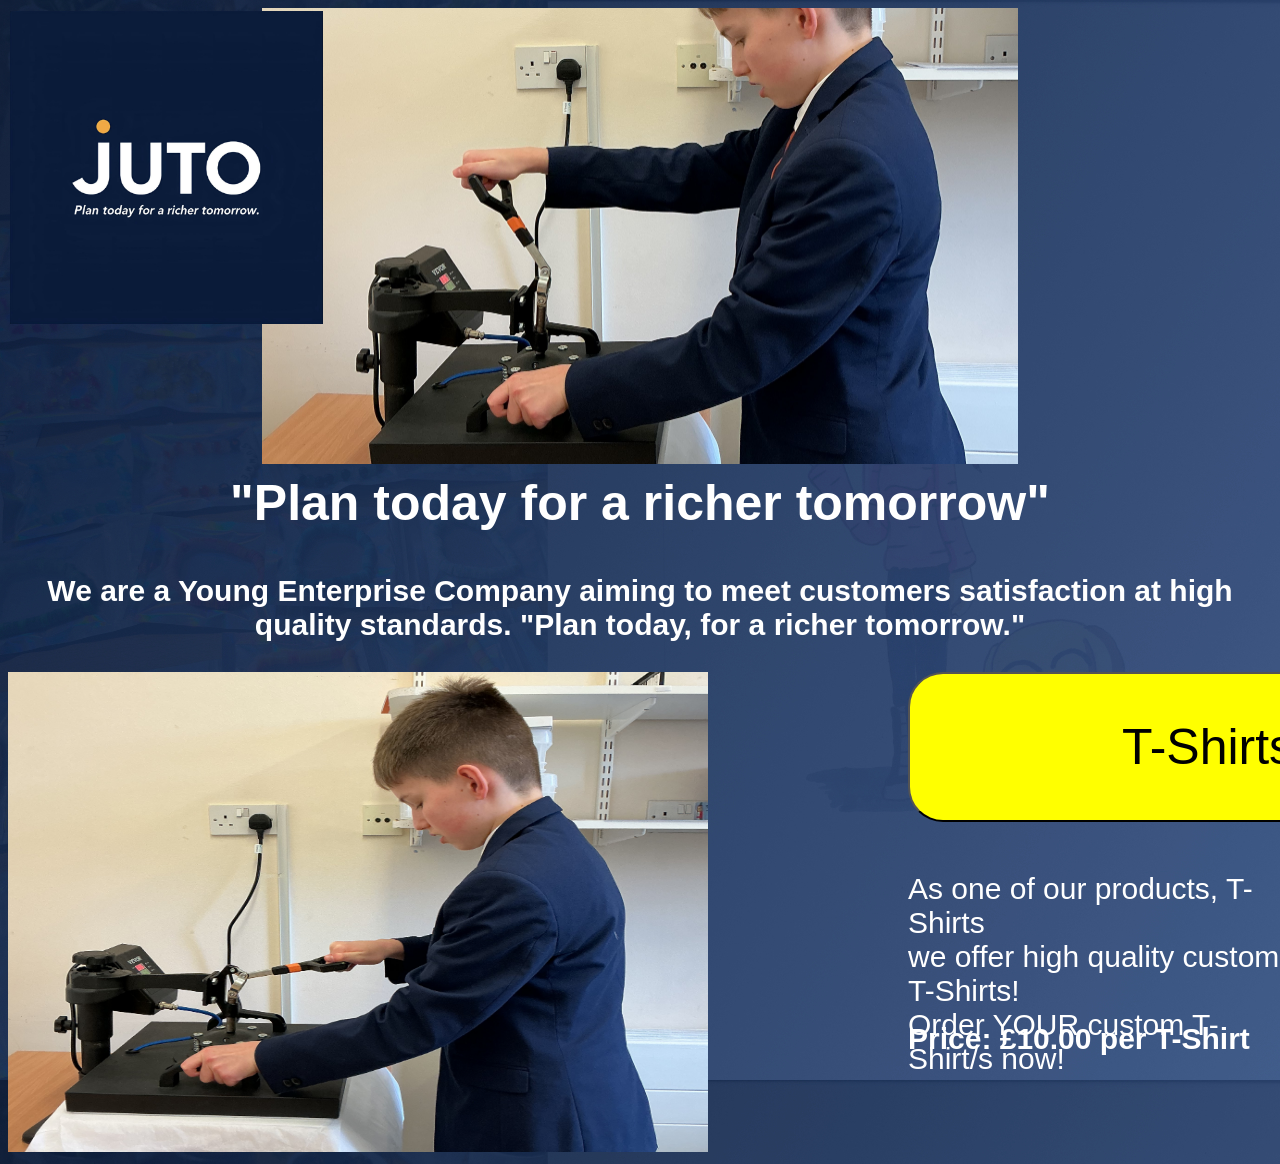
<file: index.html>
<!DOCTYPE html>
<html land="en">
  <head>
    <title>Juto</title>
    <link rel="stylesheet" href="index.css">
    <link rel="icon" type="images/.PNG" href="Jutologo.PNG">
  </head>

  <body>
    <img id="Juto-logo" src="Jutologo.PNG">
    <img id="Banner-image" src="Imagesforbanner/1.jpeg">
    <div id="menu-dropdown">
      
    </div>
    <h2 id="Slogan">"Plan today for a richer tomorrow"</h2>
    <h3 id="Company-Description">We are a Young Enterprise Company aiming to meet customers satisfaction at high quality standards.
           "Plan today, for a richer tomorrow."</h3>
    <button id="T-Shirtsbtn">T-Shirts</button>
    <p id="T-ShirtsDescription">As one of our products, T-Shirts <br>we offer high quality custom T-Shirts! <br>Order YOUR custom T-Shirt/s now! </p>
    <h3 id="T_ShirtPrice">Price: £10.00 per T-Shirt</h3>
    <img id="T-Shirtsimage" src="T-Shirtsproductspageimage.jpeg">
    <link rel="stylesheet" href="index.css">
    <script src="javascript.js"></script>
    
  </body>
</file>
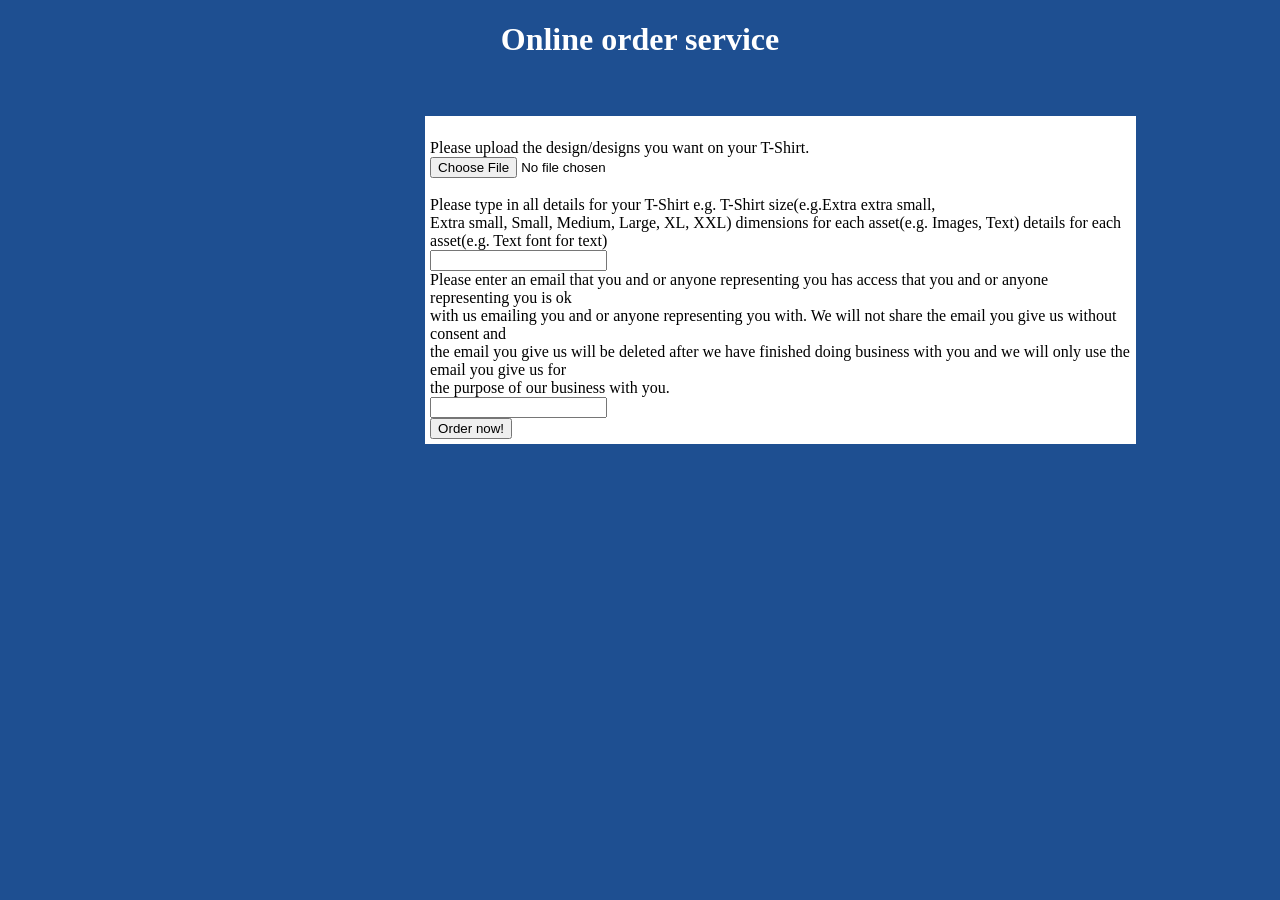
<file: OnlineOrderservice.html>
<!DOCTYPE html>
<html lang="en">
  <meta name="viewport" content="width=device-width, initial-scale=1">
  <head>
    <title>Online order service</title>
    <link rel="stylesheet" href="OnlineOrderservice.css">
  </head>

  <body>
    <h1>Online order service</h1><br>
    <br>
    <form action="/OnlineOrderserviceresponse.html" target="_blank" name="T_Shirt_product_order_form" autocomplete="on" id="TShirtOrderForm">
      <br>
      <label name="lbl1" id="lbl1" for="res1">Please upload the design/designs you want on your T-Shirt. </label><br>
      <input type="file" id="res1" name="SelectedFile" autocomplete="on"><br>
      <br>
      <label name="lbl2" id="lbl2" for="res2">Please type in all details for your T-Shirt e.g. T-Shirt size(e.g.Extra extra small, <br>
        Extra small, Small, Medium, Large, XL, XXL) dimensions for each asset(e.g. Images, Text) details for each <br>
        asset(e.g. Text font for text)</label> <br>
      <input type="text" id="res2" name="T-ShirtDetails" autocomplete="on">
       <br>
      <label name="lbl3" id="lbl3" for="res3">Please enter an email that you and or anyone representing you has access that you and or anyone representing you is ok <br>
        with us emailing you and or anyone representing you with. We will not share the email you give us without consent and <br>
        the email you give us will be deleted after we have finished doing business with you and we will only use the email you give us for <br>
        the purpose of our business with you. </label><br>
      <input type="email" id="res3" name="email" autocomplete="on" required> <br>
      <input type="submit" value="Order now!" name="Submit" id="SubmitBtn" autocomplete="on">
    </form>
    <script src="OnlineOrderservice.js"></script>
  </body>
</html>
</file>
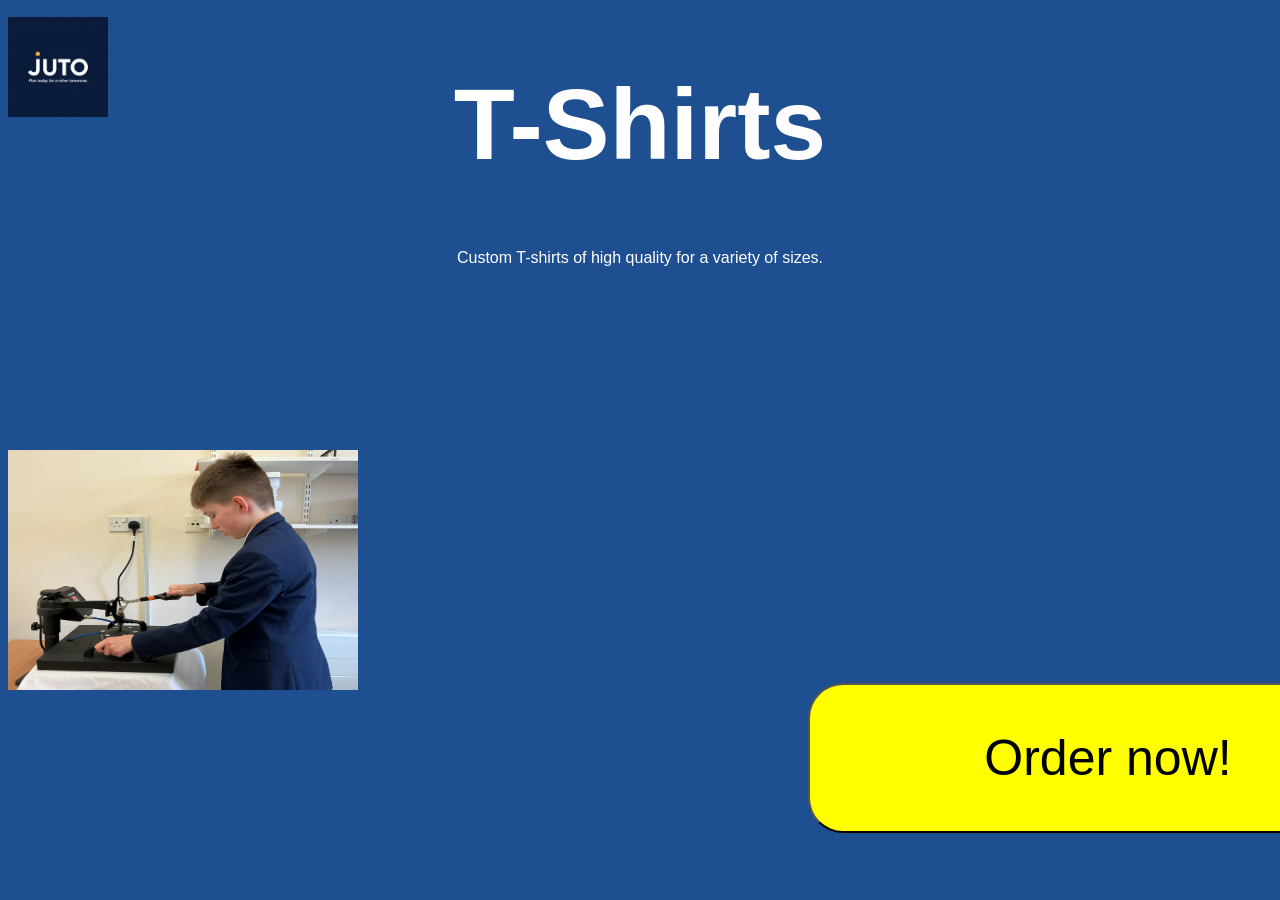
<file: T-Shirts.html>
<!DOCTYPE html>
<html land="en">
  <head>
    <title>Products - T-shirts</title>
    <link rel="stylesheet" href="T-Shirts.css">
  </head>
  <body>
    <a href="index.html">
    <img id="Jutologo" src="Jutologo.PNG"></a> 
    </a>
    <h1 id="title">T-Shirts</h1>
    <img id="image" src="T-Shirtsproductspageimage.jpeg">
    <p>Custom T-shirts of high quality for a variety of sizes. 
</p>
    <button id="Ordernowbtn" value="Load new document">Order now!</button>
    <script src="T-Shirts.js"></script>
  </body>
</html>
</file>
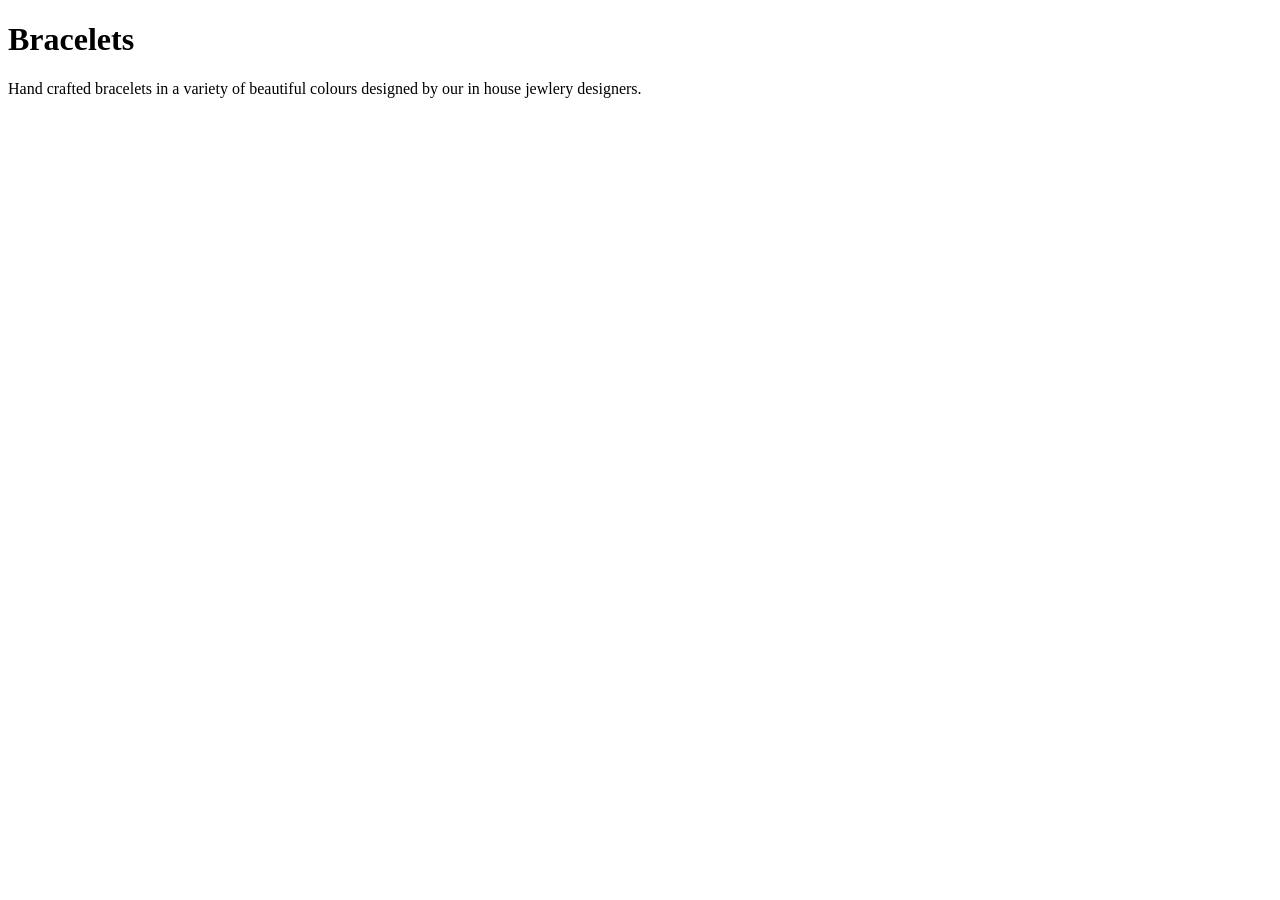
<file: Bracelets/Bracelets.html>
<!DOCTYPE html>
<html>
  <head>
    <title>Bracelets</title>
  </head>
  <body>
    <h1 id="title">Bracelets</h1>
    <p>Hand crafted bracelets in a variety of beautiful 
      colours designed by our in house jewlery designers. </p>
  </body>
</html>
</file>
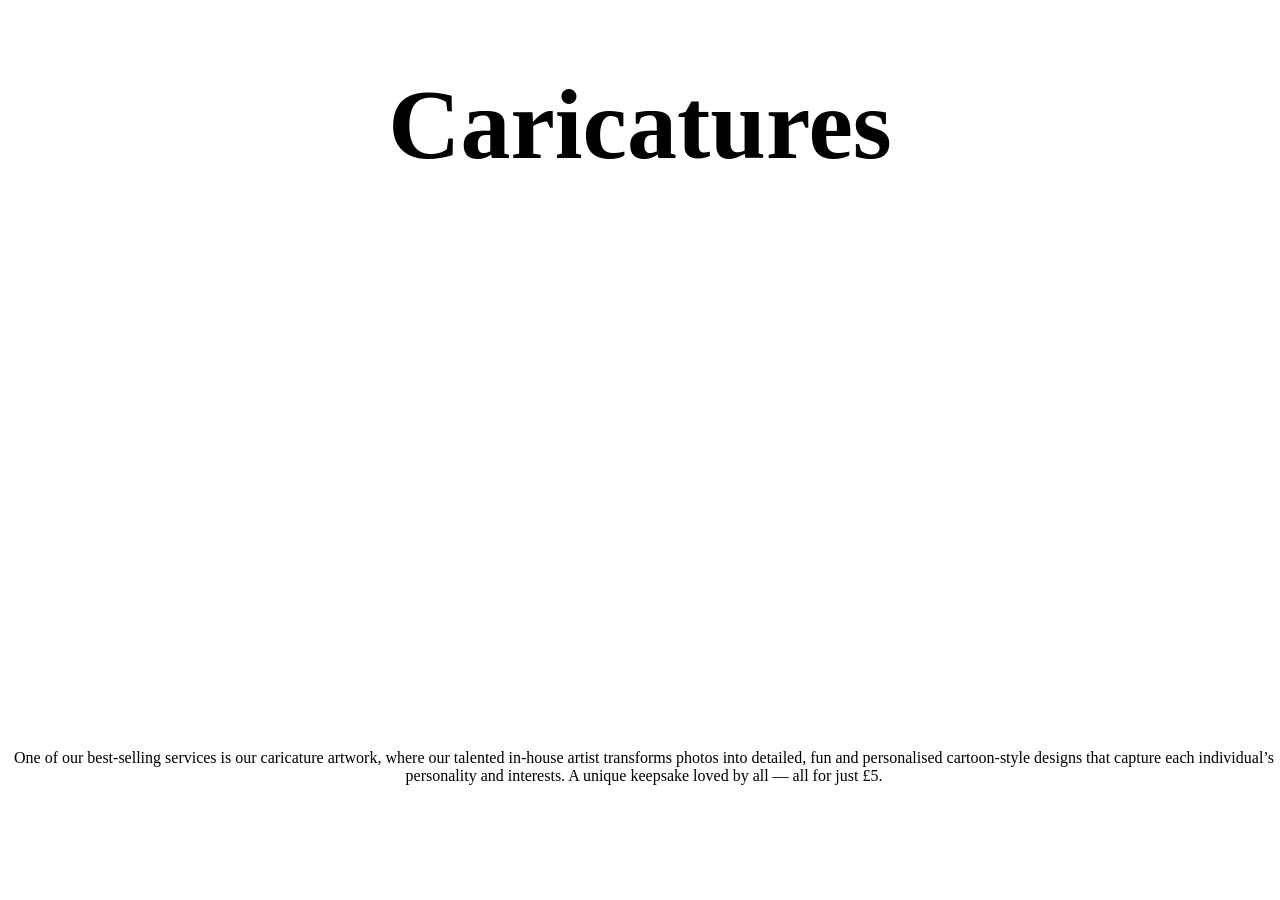
<file: Caricatures/Caricatures.html>
<!DOCTYPE html>
<html>
  <head>
    <title>Caracatures</title>
    <link rel="stylesheet" href="Caricatures.css">
  </head>
  <body>
    <h1 id="Caricatures">Caricatures</h1>
    <p>One of our best-selling services is our caricature artwork, 
      where our talented in-house artist transforms photos into detailed, 
      fun and personalised cartoon-style designs that capture each individual’s 
      personality and interests. A unique keepsake loved by all — all for just £5.
</p>
  </body>
</html>
</file>
<file: index.css>
#Juto-title {
  text-align: center;
  margin-top: 10px;
  font-size: 200px;
  color: White;
  padding-top: 10px;
  margin-bottom: 63px; 
  font-family: Ariel, sans-serif; 
}

body {
  background-image: url("BGimage.jpg");
  background-attachment: scroll;
}

#Slogan {
    text-align: center;
    margin-top: 10px;
    font-size: 50px;
    color: White;
    font-family: Ariel, sans-serif; 
}

#Company-Description {
  text-align: center;
  color: White;
  font-size: 30px;
  font-family: Ariel, sans-serif; 
}

#Juto-logo {
  position: absolute;
  top: 10px;
  left: 10px;
  width: 313px;
  height: 313px;
  margin-top: 1px;
}

#Banner-image {
  width: 756px;
  height: 456px;
  display: block;
  margin-left: auto;
  margin-right: auto;
}

a:link {
  color: White;
  font-size: 50px;
  margin-top: 500px; 
  font-family: Ariel, sans-serif; 
}

a:visited {
  color: White;
  font-size: 50px;
  margin-top: 500px; 
  font-family: Ariel, sans-serif; 
}

a:hover {
  color: White;
  font-size: 50px;
  margin-top: 500px; 
  font-family: Ariel, sans-serif; 
}

a:active {
  color: White;
  font-size: 50px;
  margin-top: 500px; 
  font-family: Ariel, sans-serif; 
}

#T-Shirtsbtn {
  position: absolute;
  width: 600px;
  height: 150px;
  color: Black; 
  background-color: yellow; 
  border-radius: 35px;
  font-size: 50px; 
  margin-left: 900px;
}

#T-Shirtsimage {
  width: 700px;
  height: 480px;
}

#T-ShirtsDescription {
  position: absolute;
  margin-top: 200px;
  margin-left: 900px;
  font-size: 30px;
  color: White;
  font-family: Ariel, sans-serif;
}

#T_ShirtPrice {
  position: absolute;
  margin-top: 350px;
  margin-left: 900px;
  font-size: 30px;
  color: White;
  font-family: Ariel, sans-serif;
}
</file>
<file: OnlineOrderservice.css>
form {
  border: 5px solid white;
  align-items: center;
  padding-right: 1px;
  width: 700px;
  margin-left: 33%;
  background-color: #ffffff;
}

body {
  background-image: url('BackgroundforJutoWebsitehomepage.jpg');
}

#lbl1 {
  color: black;
  text-align: center;
}

#lbl2 {
  color: black;
  text-align: center;
}

#lbl3 {
  color: black;
  text-align: center;
}

#lbl4 {
  color: black;
}

h1 {
  color: white;
  text-align: center;
}
</file>
<file: T-Shirts.css>
#title {
    text-align: center;
    font-size: 100px;
    color: White;
    font-family: Ariel, sans-serif; 
}

p {
    text-align: center;
    bottom: 400px;
    top: 200px;
    color: White;
    font-family: Ariel, sans-serif; 
}

#image {
    position: absolute;
    top: 50%;
    width: 350px;
    height: 240px;
}

body {
    background-image: url("BackgroundforJutoWebsitehomepage.jpg");
}

#Jutologo {
    position: absolute;
    width: 100px;
    height: 100px;
    margin-left: 0px;
    margin-top: -50px; 
}

#Ordernowbtn {
    position: absolute;
    width: 600px;
    height: 150px;
    color: Black; 
    background-color: yellow; 
    margin-top: 400px; 
    margin-left: 800px; 
    border-radius: 35px;
    font-size: 50px; 
}
</file>
<file: Caricatures/Caricatures.css>
#Caricatures {
  text-align: center;
  font-size: 100px;
}

p {
  position: absolute;
  text-align: center;
  margin-top: 500px;
}
</file>
